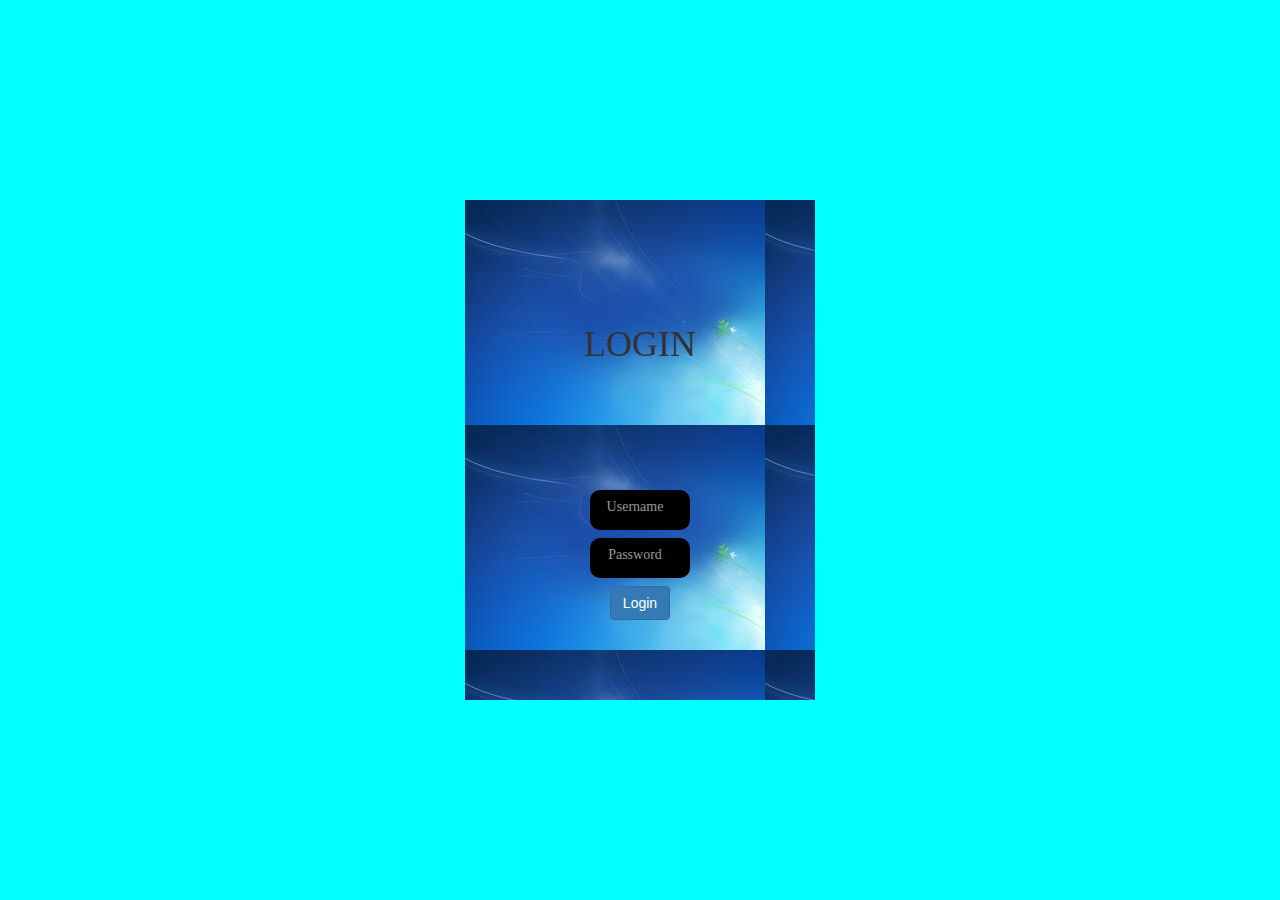
<file: c93 project/index.html>
<!DOCTYPE html>
<html>
<head>
	<title>Kwitter</title>
<link href="https://fonts.googleapis.com/css?family=Yeon+Sung&display=swap" rel="stylesheet"><meta name="viewport" content="width=device-width, initial-scale=1">

<link rel="stylesheet" href="https://maxcdn.bootstrapcdn.com/bootstrap/3.4.0/css/bootstrap.min.css">
<script src="https://ajax.googleapis.com/ajax/libs/jquery/3.4.1/jquery.min.js"></script>
<script src="https://maxcdn.bootstrapcdn.com/bootstrap/3.4.0/js/bootstrap.min.js"></script>

<link rel="stylesheet" type="text/css" href="style.css">
<script src="kwitter.js"></script>
</head>
<body>
<div class="container">
	<h1>LOGIN</h1>
	<form>
		<div class="form-group tbox">
			<input type="text" id="username" class="form-control" placeholder="Username">
		</div>
		<div class="form-group tbox">
			<input type="text" id="password" class="form-control" placeholder="Password">
		</div>
		<button onclick="addUser()" id="Login" class = "btn btn-primary"> Login</button>
	</form>
</div>
</body>
</html>
</file>
<file: c93 project/style.css>
.container{
	width: 350px;
	height: 500px;
	background:url("loginpic.jpg");
	position:absolute;
	top:50%;
	left: 50%;
	transform: translate(-50%,-50%);
	text-align: center;
}
body{
	background-color: aqua;
	font-family: sans-serif;
}
.container h1{
	margin-top: 125px;
	margin-bottom: 125px;
	font-family: cursive;
}
.tbox{
	background-color: black;
	width: 100px;
	height: 40px;
	border-radius: 10px;
	margin: 8px auto;
}

.tbox input{
	background: none;
	outline: none;
	border:none;
	text-align: center;
	line-height: 37px;
	width: 90px;
	font-family: Georgia, 'Times New Roman', Times, serif;
}
</file>
